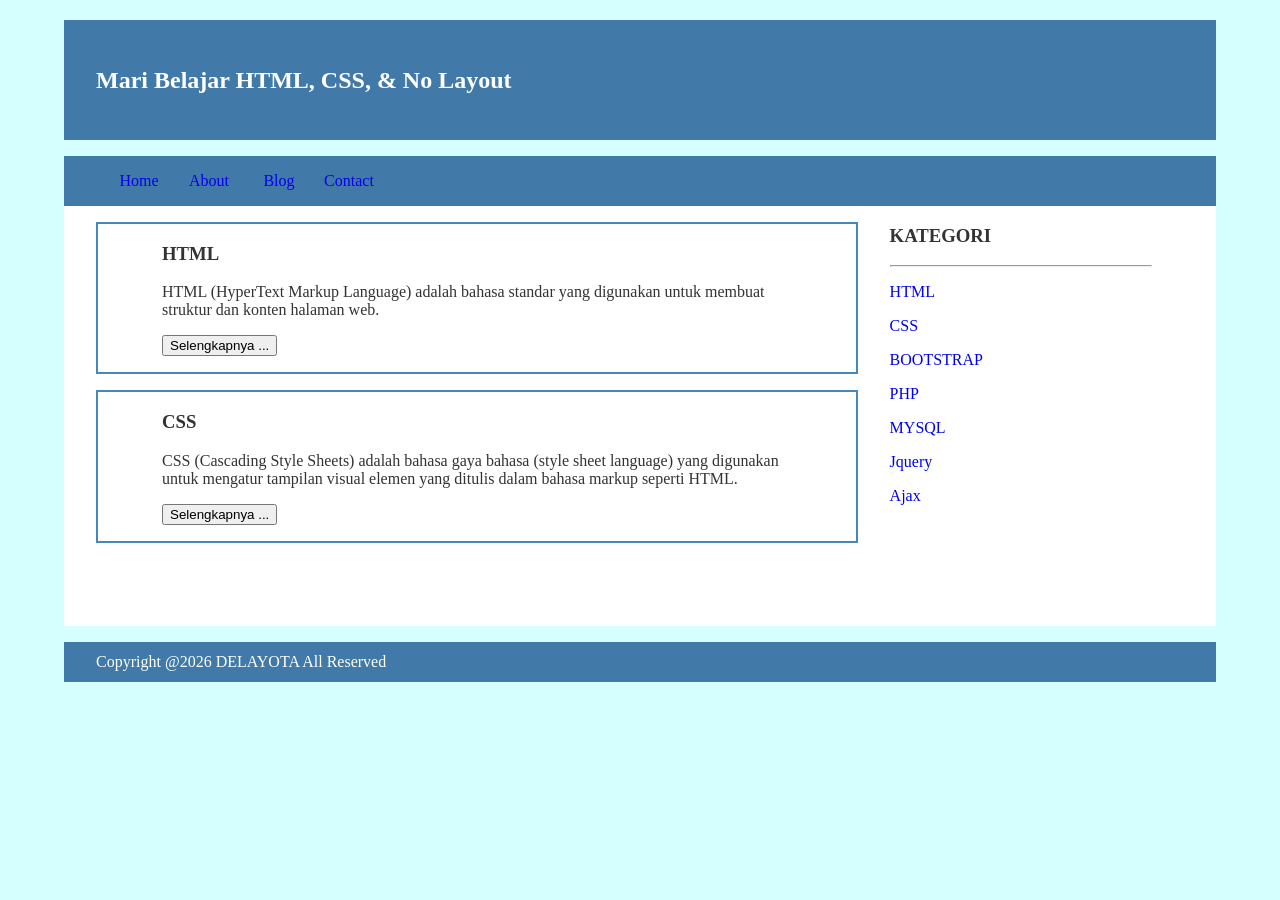
<file: index.html>
<!DOCTYPE html>
<html lang="en">
  <head>
     <title>DEBAR (Delayota Belajar)</title>
     <link rel="stylesheet" href="style.css">
  </head>
  <body>
     <div class="header">
         <div class="jarak">
            <h2>Mari Belajar HTML, CSS, & No Layout</h2>
         </div>
    </div>
    <div class="menu">
            <ul>
                    <li><a href="index.html">Home</a></li>
                    <li><a href="about.html">About</a></li>
                    <li><a href="#">Blog</a></li>
                    <li><a href="#">Contact</a></li>
            </ul>
    </div>
    <!-- CONTENT -->
    <div class="content">
            <div class="jarak">

                    <!-- kiri -->
                    <div class="kiri">
                      
                            <!-- blog 1 -->
                            <div class="border">
                                    <div class="jarak">
                                            <h3>HTML</h3>
                                            <p>HTML (HyperText Markup Language) adalah bahasa standar yang digunakan untuk membuat struktur dan konten halaman web.</p>
                                            <button class="btn">Selengkapnya ...</button>
                                    </div>
                            </div>
                      
                            <!-- blog 2 -->
                            <div class="border">
                                    <div class="jarak">
                                            <h3>CSS</h3>
                                            <p>CSS (Cascading Style Sheets) adalah bahasa gaya bahasa (style sheet language) yang digunakan untuk mengatur tampilan visual elemen yang ditulis dalam bahasa markup seperti HTML.</p>
                                            <button class="btn">Selengkapnya ...</button>
                                    </div>
                            </div>
                            <!-- end kiri -->
                      
                    </div>
                    <!-- kanan -->
                    <div class="kanan">
                            <div class="jarak">
                                    <h3>KATEGORI</h3>
                                    <hr/>
                                    <p><a href="#" class="undecor">HTML</a></p>
                                    <p><a href="#" class="undecor">CSS</a></p>
                                    <p><a href="#" class="undecor">BOOTSTRAP</a></p>
                                    <p><a href="#" class="undecor">PHP</a></p>
                                    <p><a href="#" class="undecor">MYSQL</a></p>
                                    <p><a href="#" class="undecor">Jquery</a></p>
                                    <p><a href="#" class="undecor">Ajax</a></p>
                            </div>
                    </div>
                    <!-- end kanan -->
            </div>
    </div>
    <div class="footer">
            <div class="jarak">
                    <p>Copyright @2026 DELAYOTA All Reserved</p>
            </div>
    </div>
  </body>
</html>
</file>
<file: style.css>
body{
    background:#d4fffe;
    color:#333;
    width:100%;
    font-family:Times New Roman, serif;
    margin:0 auto;
}

.header{
    width:90%;
    margin:0 auto;
    height:120px;
    line-height:120px;
    background:#417aa8;
    color:#fff;
}

.menu{
    background-color:#417aa8;
    height:50px;
    line-height:50px;
    position:relative;
    width:90%;
    margin:0 auto;
    padding:0;
}

.jarak{
    padding:0 2pc;
}

.menu ul{
    list-style:none;
}

.menu ul li a {
    float:left;
    width:70px;
    display:block;
    text-align:center;
    color:FFF;
    text-decoration:none;
}

.menu ul li a:hover {
    background-color:#4b88bb;
    display:block;
}

.content {
    width:90%;
    margin:auto;
    height:420px;
    padding:0.1px;
    background:#fff;
    color:#333;
}

.border {
    border:2px solid #4887b9;
    margin-top:1pc;
    padding-bottom:1pc;
    padding-left:2pc;
    padding-right:2pc;
}

.kiri {
    width:70%;
    float:left;
    margin:auto;
    background:#fff;
    height:420px;
    overflow:auto;
}

.kanan {
    width:30%;
    float:left;
    margin:auto;
    background:#fff;
    height:420px;
}

.undecor {
    text-decoration:none;
}

.footer {
    width:90%;
    margin:0 auto;
    height:40px;
    line-height:40px;
    background:#417aa8;
    color:#fff;
}

.content::after {
    content: "";
    display: block;
    clear: both;
}
</file>
